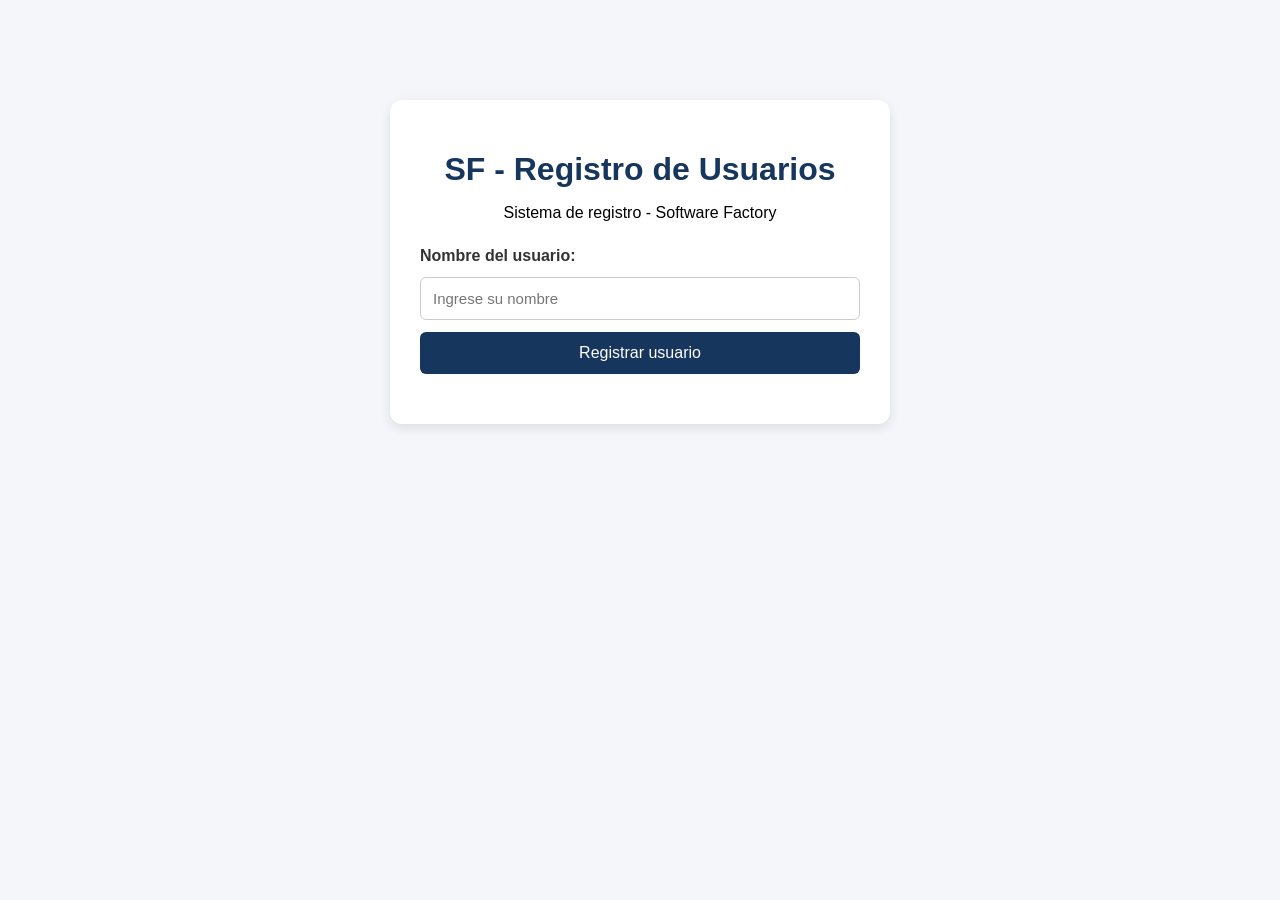
<file: index.html>
<!doctype html>
<html lang="es">
  <head>
    <meta charset="UTF-8" />
    <meta name="viewport" content="width=device-width, initial-scale=1.0" />
    <title>SF - Registro de Usuarios</title>
    <link rel="stylesheet" href="style.css" />
  </head>
  <body>
    <main class="contenedor">
      <h1>SF - Registro de Usuarios</h1>
      <p>Sistema de registro - Software Factory</p>

      <form id="formRegistro">
        <label for="nombre">Nombre del usuario:</label>
        <input
          type="text"
          id="nombre"
          name="nombre"
          placeholder="Ingrese su nombre"
        />
        <button type="submit">Registrar usuario</button>
      </form>

      <output id="mensaje" for="nombre" aria-live="polite"></output>
    </main>

    <script src="script.js"></script>
  </body>
</html>
</file>
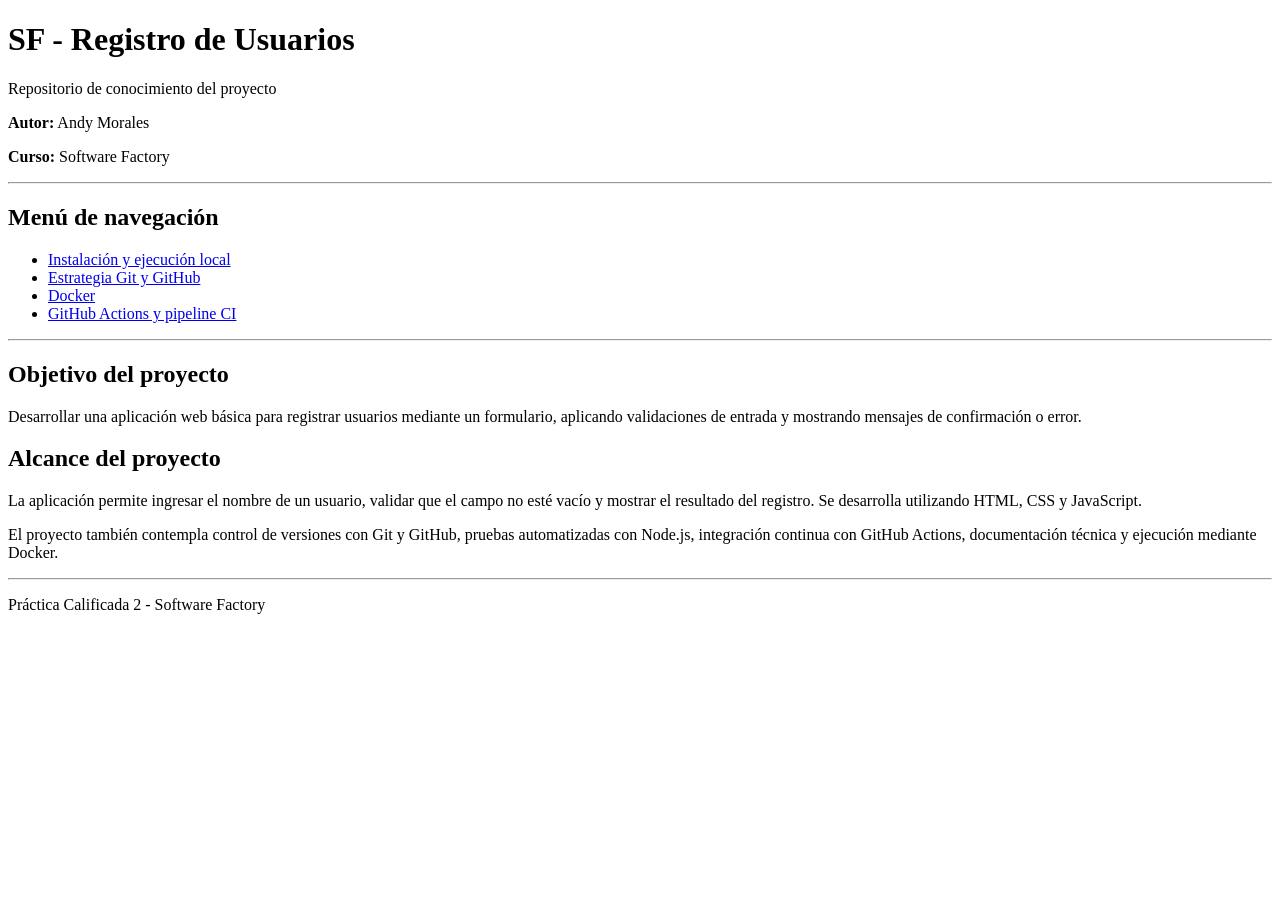
<file: docs/index.html>
<!DOCTYPE html>
<html lang="es">
<head>
    <meta charset="UTF-8">
    <meta name="viewport" content="width=device-width, initial-scale=1.0">
    <title>SF - Registro de Usuarios | Documentación</title>
</head>
<body>
    <header>
        <h1>SF - Registro de Usuarios</h1>
        <p>Repositorio de conocimiento del proyecto</p>
        <p><strong>Autor:</strong> Andy Morales</p>
        <p><strong>Curso:</strong> Software Factory</p>
    </header>

    <hr>

    <nav>
        <h2>Menú de navegación</h2>
        <ul>
            <li><a href="instalacion.html">Instalación y ejecución local</a></li>
            <li><a href="git.html">Estrategia Git y GitHub</a></li>
            <li><a href="docker.html">Docker</a></li>
            <li><a href="pipeline.html">GitHub Actions y pipeline CI</a></li>
        </ul>
    </nav>

    <hr>

    <main>
        <section>
            <h2>Objetivo del proyecto</h2>
            <p>
                Desarrollar una aplicación web básica para registrar
                usuarios mediante un formulario, aplicando validaciones
                de entrada y mostrando mensajes de confirmación o error.
            </p>
        </section>

        <section>
            <h2>Alcance del proyecto</h2>
            <p>
                La aplicación permite ingresar el nombre de un usuario,
                validar que el campo no esté vacío y mostrar el resultado
                del registro. Se desarrolla utilizando HTML, CSS y
                JavaScript.
            </p>
            <p>
                El proyecto también contempla control de versiones con
                Git y GitHub, pruebas automatizadas con Node.js,
                integración continua con GitHub Actions, documentación
                técnica y ejecución mediante Docker.
            </p>
        </section>
    </main>

    <hr>

    <footer>
        <p>Práctica Calificada 2 - Software Factory</p>
    </footer>
</body>
</html>
</file>
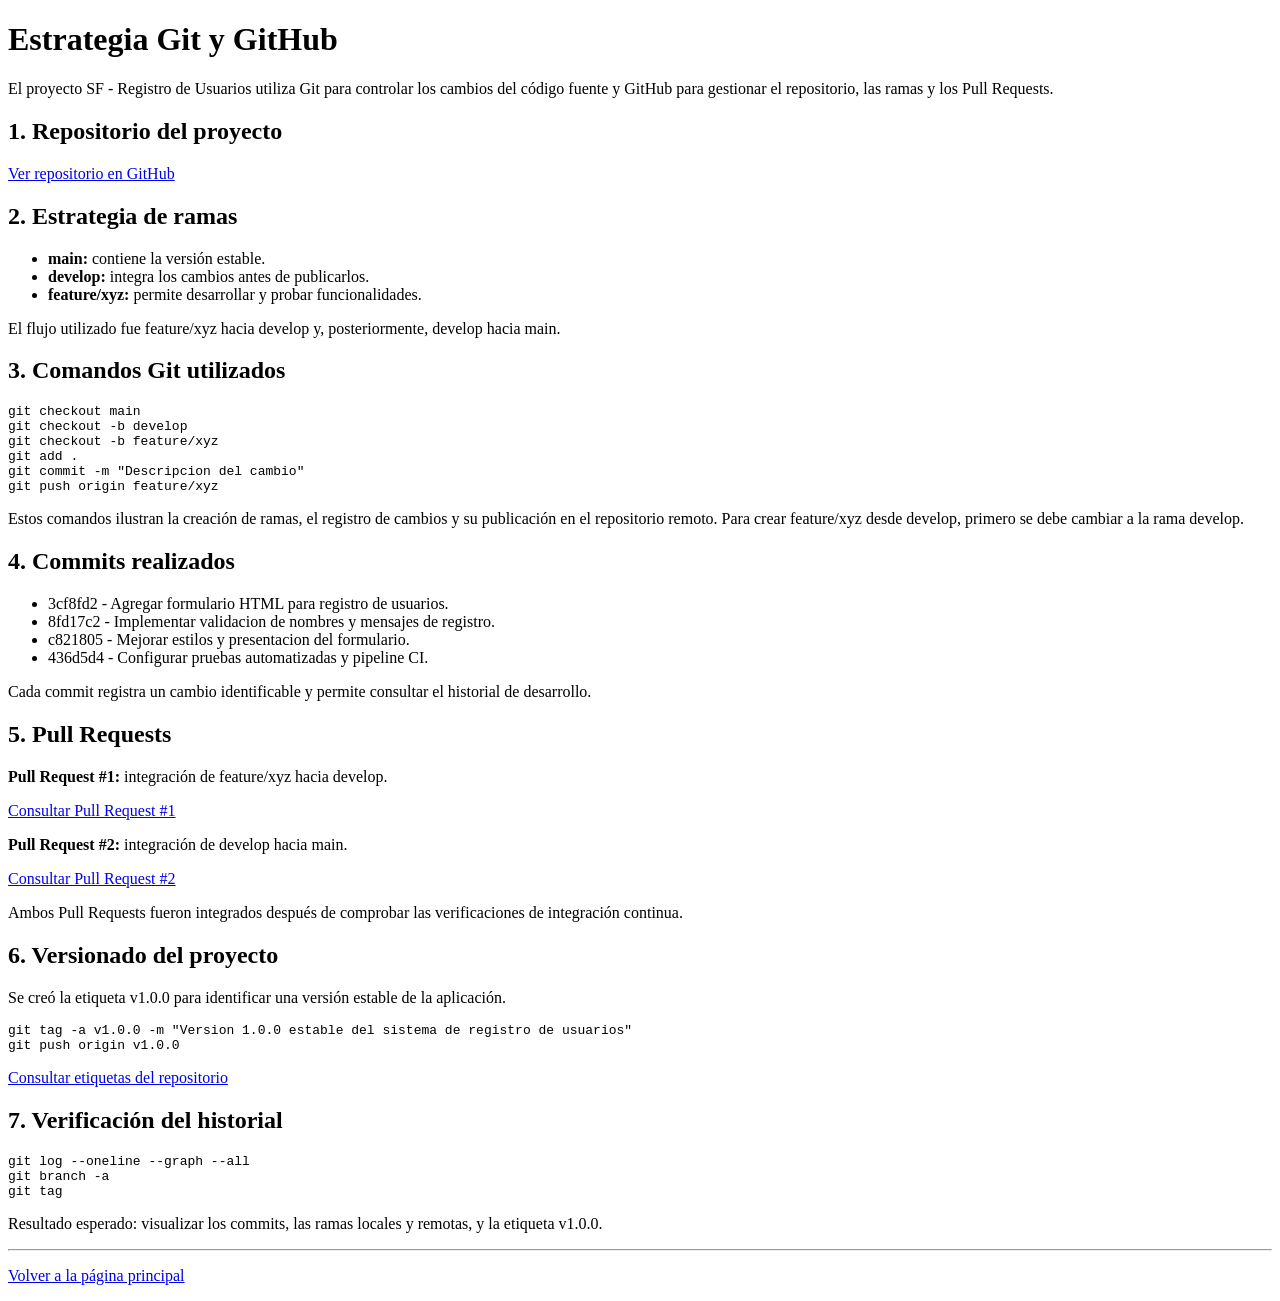
<file: docs/git.html>
<!DOCTYPE html>
<html lang="es">
<head>
    <meta charset="UTF-8">
    <meta name="viewport" content="width=device-width, initial-scale=1.0">
    <title>Estrategia Git y GitHub</title>
</head>
<body>

    <h1>Estrategia Git y GitHub</h1>

    <p>
        El proyecto SF - Registro de Usuarios utiliza Git para
        controlar los cambios del código fuente y GitHub para
        gestionar el repositorio, las ramas y los Pull Requests.
    </p>

    <h2>1. Repositorio del proyecto</h2>

    <p>
        <a href="https://github.com/AndyMorales8748544/SF_B2_Morales_Andy">
            Ver repositorio en GitHub
        </a>
    </p>

    <h2>2. Estrategia de ramas</h2>

    <ul>
        <li><strong>main:</strong> contiene la versión estable.</li>
        <li><strong>develop:</strong> integra los cambios antes de publicarlos.</li>
        <li><strong>feature/xyz:</strong> permite desarrollar y probar funcionalidades.</li>
    </ul>

    <p>
        El flujo utilizado fue feature/xyz hacia develop y,
        posteriormente, develop hacia main.
    </p>

    <h2>3. Comandos Git utilizados</h2>

    <pre><code>git checkout main
git checkout -b develop
git checkout -b feature/xyz
git add .
git commit -m "Descripcion del cambio"
git push origin feature/xyz</code></pre>

    <p>
        Estos comandos ilustran la creación de ramas, el registro
        de cambios y su publicación en el repositorio remoto.
        Para crear feature/xyz desde develop, primero se debe
        cambiar a la rama develop.
    </p>

    <h2>4. Commits realizados</h2>

    <ul>
        <li>
            3cf8fd2 - Agregar formulario HTML para registro de usuarios.
        </li>
        <li>
            8fd17c2 - Implementar validacion de nombres y mensajes de registro.
        </li>
        <li>
            c821805 - Mejorar estilos y presentacion del formulario.
        </li>
        <li>
            436d5d4 - Configurar pruebas automatizadas y pipeline CI.
        </li>
    </ul>

    <p>
        Cada commit registra un cambio identificable y permite
        consultar el historial de desarrollo.
    </p>

    <h2>5. Pull Requests</h2>

    <p>
        <strong>Pull Request #1:</strong>
        integración de feature/xyz hacia develop.
    </p>

    <p>
        <a href="https://github.com/AndyMorales8748544/SF_B2_Morales_Andy/pull/1">
            Consultar Pull Request #1
        </a>
    </p>

    <p>
        <strong>Pull Request #2:</strong>
        integración de develop hacia main.
    </p>

    <p>
        <a href="https://github.com/AndyMorales8748544/SF_B2_Morales_Andy/pull/2">
            Consultar Pull Request #2
        </a>
    </p>

    <p>
        Ambos Pull Requests fueron integrados después de
        comprobar las verificaciones de integración continua.
    </p>

    <h2>6. Versionado del proyecto</h2>

    <p>
        Se creó la etiqueta v1.0.0 para identificar una
        versión estable de la aplicación.
    </p>

    <pre><code>git tag -a v1.0.0 -m "Version 1.0.0 estable del sistema de registro de usuarios"
git push origin v1.0.0</code></pre>

    <p>
        <a href="https://github.com/AndyMorales8748544/SF_B2_Morales_Andy/tags">
            Consultar etiquetas del repositorio
        </a>
    </p>

    <h2>7. Verificación del historial</h2>

    <pre><code>git log --oneline --graph --all
git branch -a
git tag</code></pre>

    <p>
        Resultado esperado: visualizar los commits, las ramas
        locales y remotas, y la etiqueta v1.0.0.
    </p>

    <hr>

    <p><a href="index.html">Volver a la página principal</a></p>

</body>
</html>
</file>
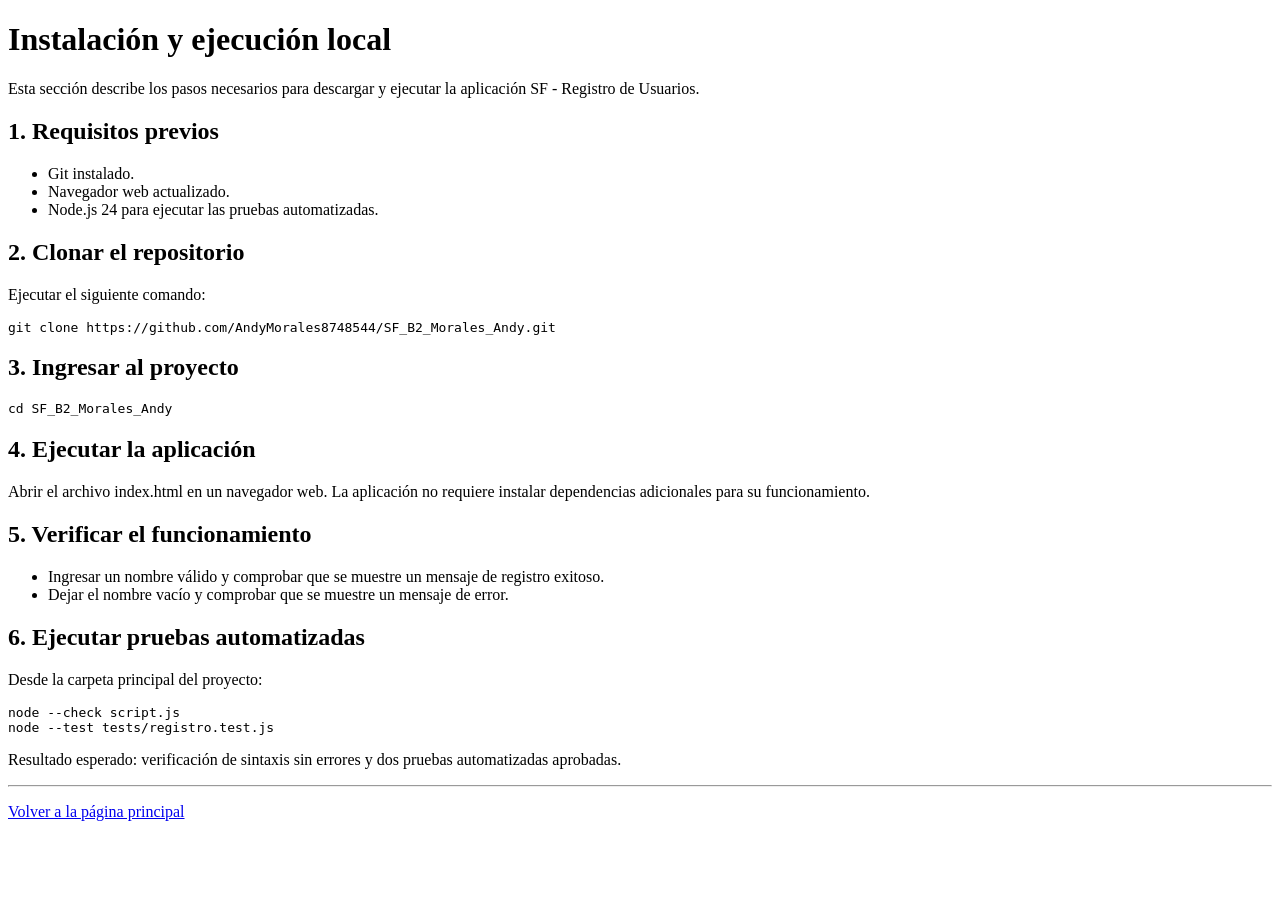
<file: docs/instalacion.html>
<!DOCTYPE html>
<html lang="es">
<head>
    <meta charset="UTF-8">
    <meta name="viewport" content="width=device-width, initial-scale=1.0">
    <title>Instalación y ejecución local</title>
</head>
<body>
    <h1>Instalación y ejecución local</h1>

    <p>
        Esta sección describe los pasos necesarios para descargar
        y ejecutar la aplicación SF - Registro de Usuarios.
    </p>

    <h2>1. Requisitos previos</h2>
    <ul>
        <li>Git instalado.</li>
        <li>Navegador web actualizado.</li>
        <li>Node.js 24 para ejecutar las pruebas automatizadas.</li>
    </ul>

    <h2>2. Clonar el repositorio</h2>
    <p>Ejecutar el siguiente comando:</p>

    <pre><code>git clone https://github.com/AndyMorales8748544/SF_B2_Morales_Andy.git</code></pre>

    <h2>3. Ingresar al proyecto</h2>

    <pre><code>cd SF_B2_Morales_Andy</code></pre>

    <h2>4. Ejecutar la aplicación</h2>
    <p>
        Abrir el archivo index.html en un navegador web.
        La aplicación no requiere instalar dependencias
        adicionales para su funcionamiento.
    </p>

    <h2>5. Verificar el funcionamiento</h2>
    <ul>
        <li>
            Ingresar un nombre válido y comprobar que se
            muestre un mensaje de registro exitoso.
        </li>
        <li>
            Dejar el nombre vacío y comprobar que se
            muestre un mensaje de error.
        </li>
    </ul>

    <h2>6. Ejecutar pruebas automatizadas</h2>
    <p>Desde la carpeta principal del proyecto:</p>

    <pre><code>node --check script.js
node --test tests/registro.test.js</code></pre>

    <p>
        Resultado esperado: verificación de sintaxis sin errores
        y dos pruebas automatizadas aprobadas.
    </p>

    <hr>
    <p><a href="index.html">Volver a la página principal</a></p>
</body>
</html>
</file>
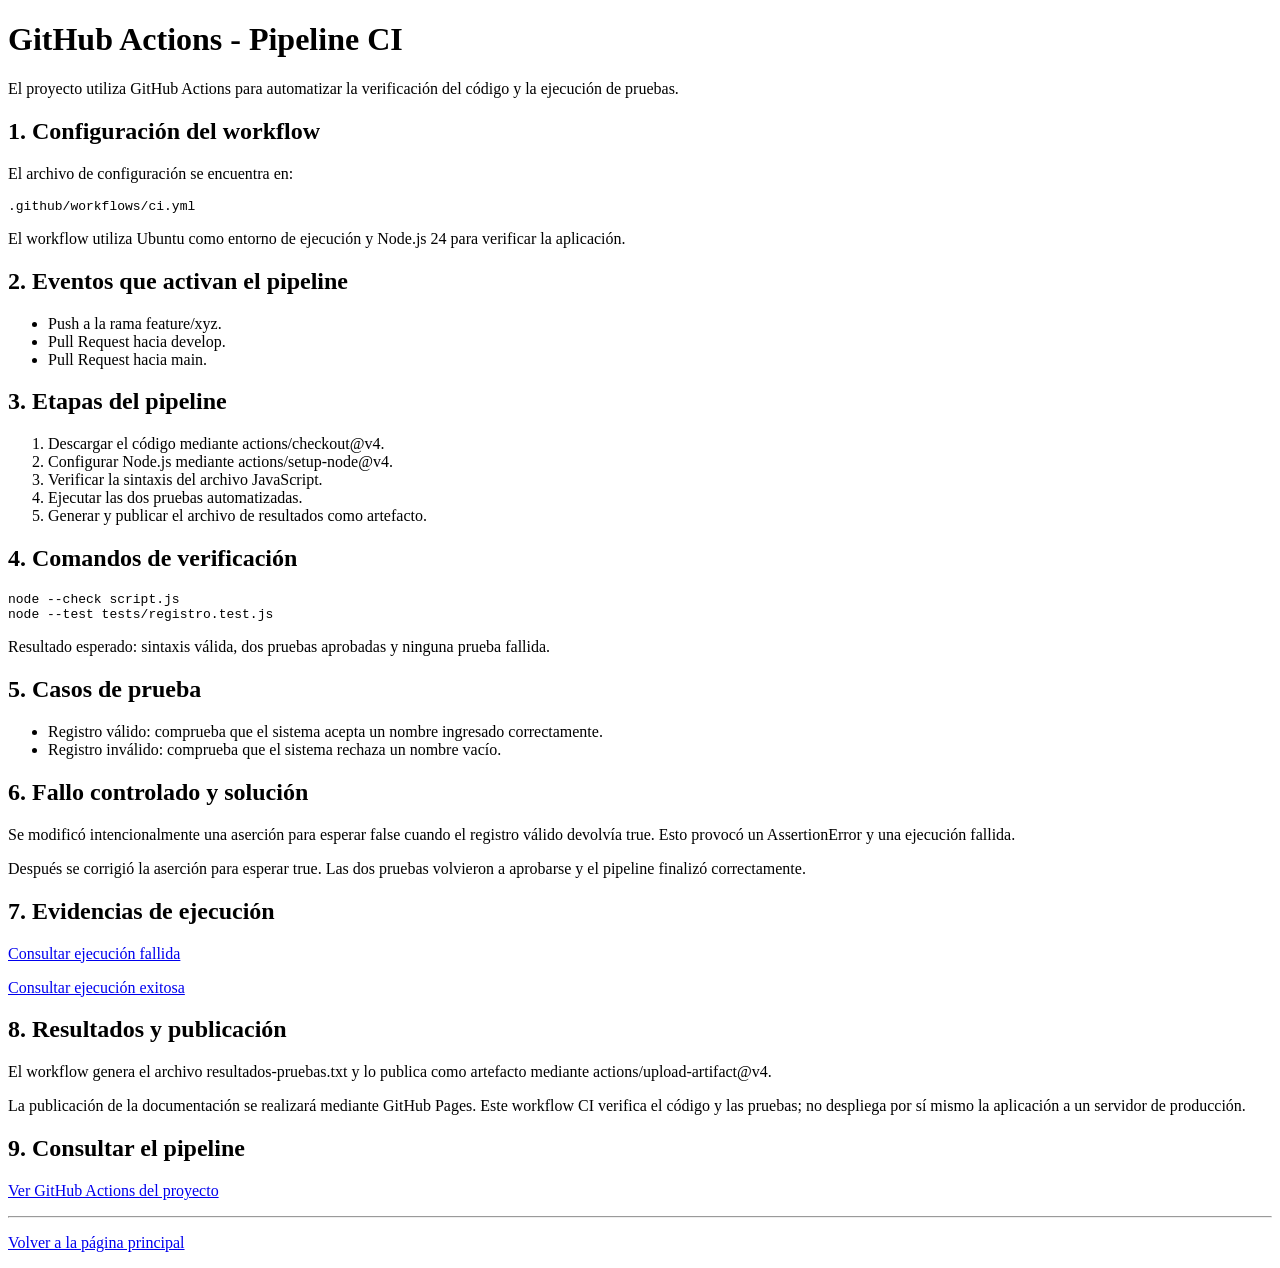
<file: docs/pipeline.html>
<!DOCTYPE html>
<html lang="es">
<head>
    <meta charset="UTF-8">
    <meta name="viewport" content="width=device-width, initial-scale=1.0">
    <title>GitHub Actions - Pipeline CI</title>
</head>
<body>

    <h1>GitHub Actions - Pipeline CI</h1>

    <p>
        El proyecto utiliza GitHub Actions para automatizar
        la verificación del código y la ejecución de pruebas.
    </p>

    <h2>1. Configuración del workflow</h2>

    <p>
        El archivo de configuración se encuentra en:
    </p>

    <pre><code>.github/workflows/ci.yml</code></pre>

    <p>
        El workflow utiliza Ubuntu como entorno de ejecución
        y Node.js 24 para verificar la aplicación.
    </p>

    <h2>2. Eventos que activan el pipeline</h2>

    <ul>
        <li>Push a la rama feature/xyz.</li>
        <li>Pull Request hacia develop.</li>
        <li>Pull Request hacia main.</li>
    </ul>

    <h2>3. Etapas del pipeline</h2>

    <ol>
        <li>Descargar el código mediante actions/checkout@v4.</li>
        <li>Configurar Node.js mediante actions/setup-node@v4.</li>
        <li>Verificar la sintaxis del archivo JavaScript.</li>
        <li>Ejecutar las dos pruebas automatizadas.</li>
        <li>Generar y publicar el archivo de resultados como artefacto.</li>
    </ol>

    <h2>4. Comandos de verificación</h2>

    <pre><code>node --check script.js
node --test tests/registro.test.js</code></pre>

    <p>
        Resultado esperado: sintaxis válida, dos pruebas
        aprobadas y ninguna prueba fallida.
    </p>

    <h2>5. Casos de prueba</h2>

    <ul>
        <li>
            Registro válido: comprueba que el sistema
            acepta un nombre ingresado correctamente.
        </li>
        <li>
            Registro inválido: comprueba que el sistema
            rechaza un nombre vacío.
        </li>
    </ul>

    <h2>6. Fallo controlado y solución</h2>

    <p>
        Se modificó intencionalmente una aserción para
        esperar false cuando el registro válido devolvía true.
        Esto provocó un AssertionError y una ejecución fallida.
    </p>

    <p>
        Después se corrigió la aserción para esperar true.
        Las dos pruebas volvieron a aprobarse y el pipeline
        finalizó correctamente.
    </p>

    <h2>7. Evidencias de ejecución</h2>

    <p>
        <a href="https://github.com/AndyMorales8748544/SF_B2_Morales_Andy/actions/runs/44225510094">
            Consultar ejecución fallida
        </a>
    </p>

    <p>
        <a href="https://github.com/AndyMorales8748544/SF_B2_Morales_Andy/actions/runs/44226353891">
            Consultar ejecución exitosa
        </a>
    </p>

    <h2>8. Resultados y publicación</h2>

    <p>
        El workflow genera el archivo resultados-pruebas.txt
        y lo publica como artefacto mediante
        actions/upload-artifact@v4.
    </p>

    <p>
        La publicación de la documentación se realizará
        mediante GitHub Pages. Este workflow CI verifica
        el código y las pruebas; no despliega por sí mismo
        la aplicación a un servidor de producción.
    </p>

    <h2>9. Consultar el pipeline</h2>

    <p>
        <a href="https://github.com/AndyMorales8748544/SF_B2_Morales_Andy/actions">
            Ver GitHub Actions del proyecto
        </a>
    </p>

    <hr>

    <p><a href="index.html">Volver a la página principal</a></p>

</body>
</html>
</file>
<file: style.css>
* {
  box-sizing: border-box;
}

body {
  font-family: Arial, sans-serif;
  background-color: #f4f6f9;
  margin: 0;
  padding: 40px 16px;
}

.contenedor {
  max-width: 500px;
  margin: 60px auto;
  padding: 30px;
  background: white;
  border-radius: 12px;
  box-shadow: 0 4px 12px rgba(0, 0, 0, 0.1);
  text-align: center;
}

h1 {
  color: #17365d;
  margin-bottom: 15px;
}

form {
  display: flex;
  flex-direction: column;
  gap: 12px;
  margin-top: 25px;
  text-align: left;
}

label {
  font-weight: bold;
  color: #333;
}

input {
  width: 100%;
  padding: 12px;
  border: 1px solid #ccc;
  border-radius: 6px;
  font-size: 15px;
}

input:focus {
  outline: 2px solid #2563eb;
  outline-offset: 1px;
}

button {
  padding: 12px;
  background-color: #17365d;
  color: white;
  border: none;
  border-radius: 6px;
  cursor: pointer;
  font-size: 16px;
}

button:hover {
  background-color: #2563eb;
}

#mensaje {
  display: block;
  margin-top: 20px;
  font-weight: bold;
  text-align: center;
}
</file>
